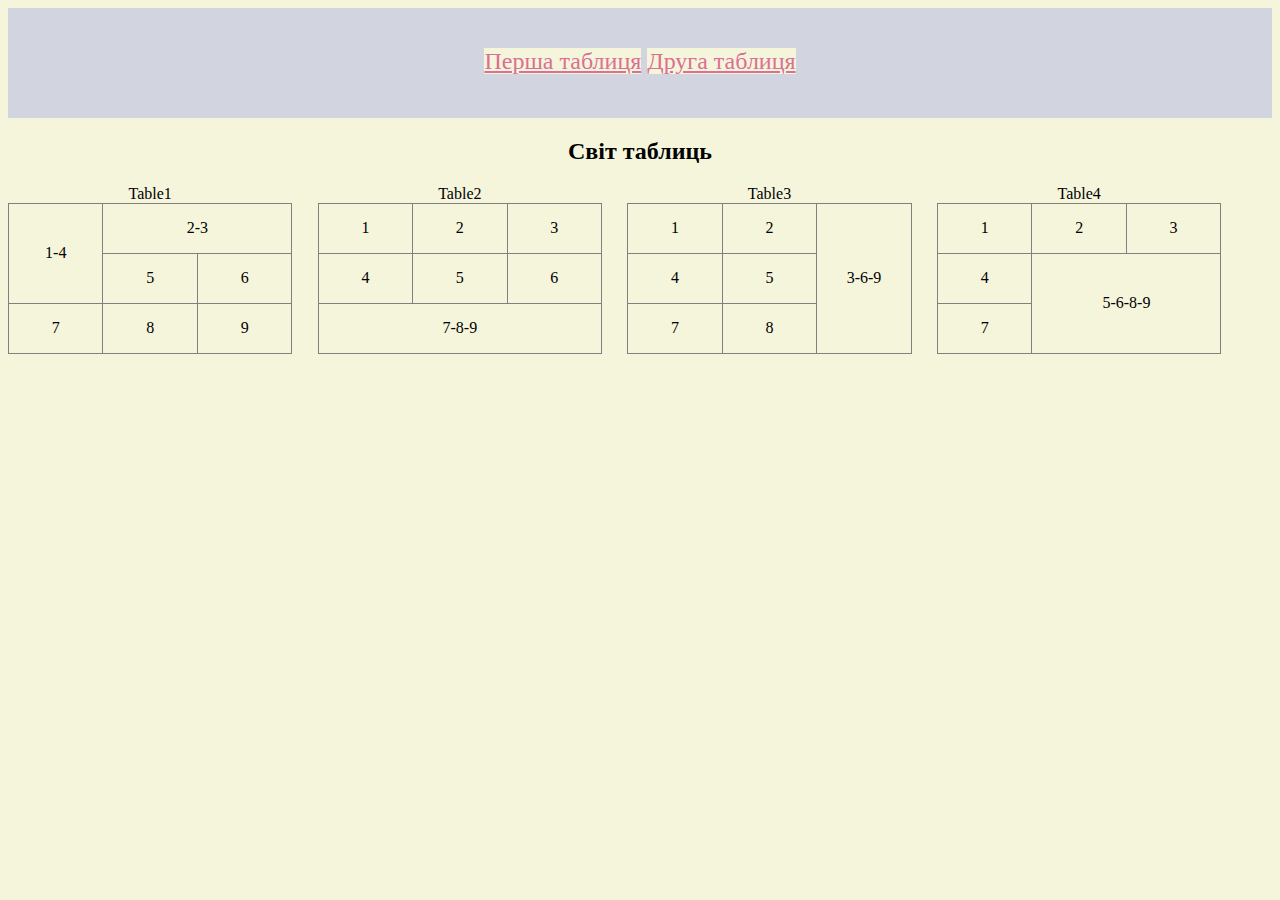
<file: index.html>
<!DOCTYPE html>
<html lang="zxx">

<head>
  <meta charset="UTF-8">
  <meta name="viewport" content="width=device-width, initial-scale=1.0">
  <link href="css/style.css" rel="stylesheet">
  <title>Document</title>
</head>

<body>
  <header>
    <a href="table1.html">Перша таблиця</a>
    <a href="table2.html">Друга таблиця</a>
  </header>
  <div>
    <h2>Світ таблиць</h2>
    <table class="w25p">
      <caption>Table1</caption>
      <tr>
        <td rowspan="2">1-4</td>
        <td colspan="2">2-3</td>
      </tr>
      <tr>
        <td>5</td>
        <td>6</td>
      </tr>
      <tr>
        <td>7</td>
        <td>8</td>
        <td>9</td>
      </tr>
    </table>
    <table class="w25p">
      <caption>Table2</caption>
      <tr>
        <td>1</td>
        <td>2</td>
        <td>3</td>
      </tr>
      <tr>
        <td>4</td>
        <td>5</td>
        <td>6</td>
      </tr>
      <tr>
        <td colspan="3">7-8-9</td>
      </tr>
    </table>
    <table class="w25p">
      <caption>Table3</caption>
      <tr>
        <td>1</td>
        <td>2</td>
        <td rowspan="3">3-6-9</td>
      </tr>
      <tr>
        <td>4</td>
        <td>5</td>
      </tr>
      <tr>
        <td>7</td>
        <td>8</td>
      </tr>
    </table>
    <table class="w25p">
      <caption>Table4</caption>
      <tr>
        <td>1</td>
        <td>2</td>
        <td>3</td>
      </tr>
      <tr>
        <td>4</td>
        <td colspan="2" rowspan="2">5-6-8-9</td>
      </tr>
      <tr>
        <td>7</td>
      </tr>
    </table>
  </div>
</body>

</html>
</file>
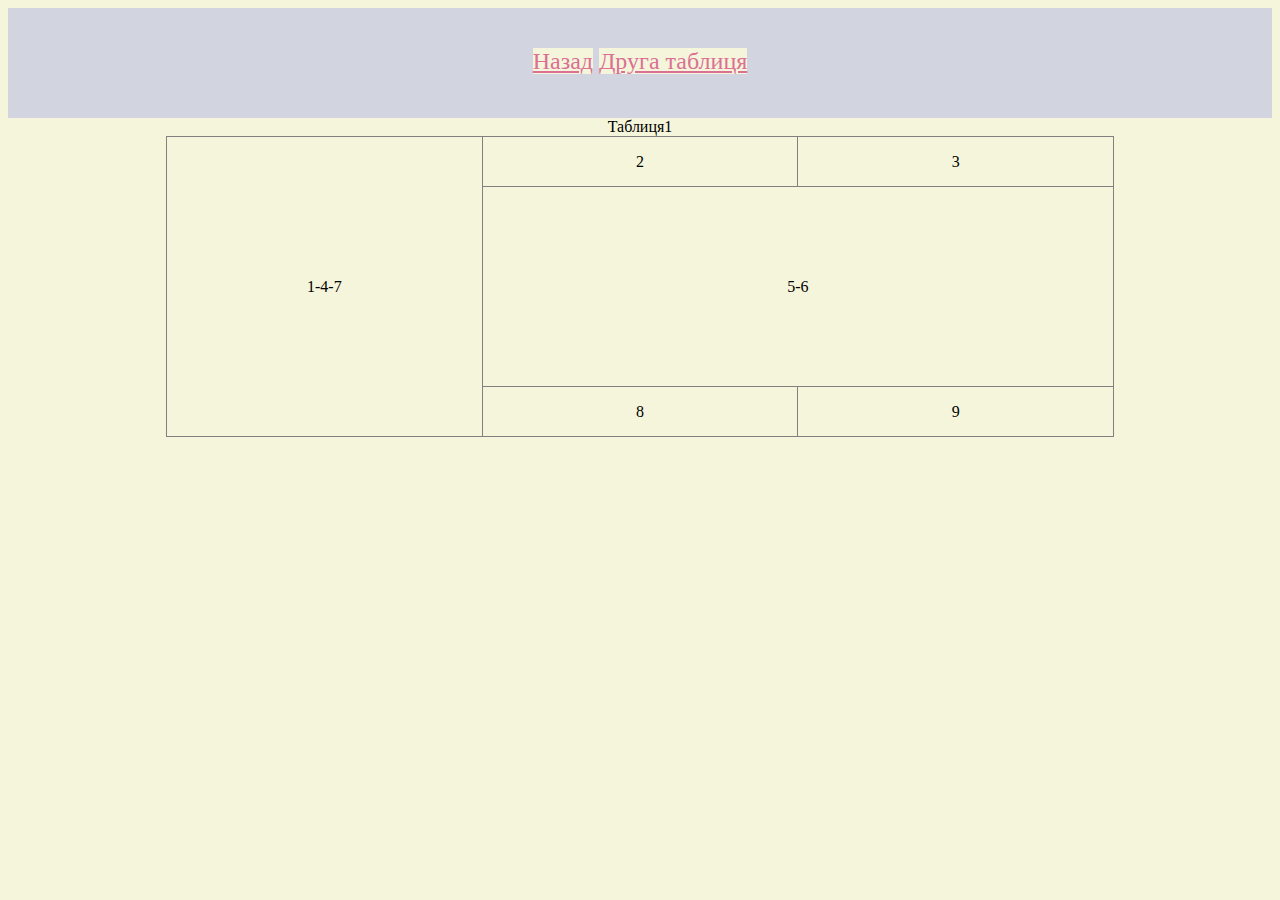
<file: table1.html>
<!DOCTYPE html>
<html lang="en">

<head>
  <meta charset="UTF-8">
  <meta name="viewport" content="width=device-width, initial-scale=1.0">
  <link href="css/style.css" rel="stylesheet">
  <title>Document</title>
</head>

<body>
  <header>
    <a href="index.html">Назад</a>
    <a href="table2.html">Друга таблиця</a>
  </header>
  <table>
    <caption>Таблиця1</caption>
    <tr>
      <td rowspan="3">1-4-7</td>
      <td>2</td>
      <td>3</td>
    </tr>
    <tr>
      <td colspan="2" class="h200">5-6</td>
    </tr>
    <tr>
      <td>8</td>
      <td>9</td>
    </tr>
  </table>
</body>

</html>
</file>
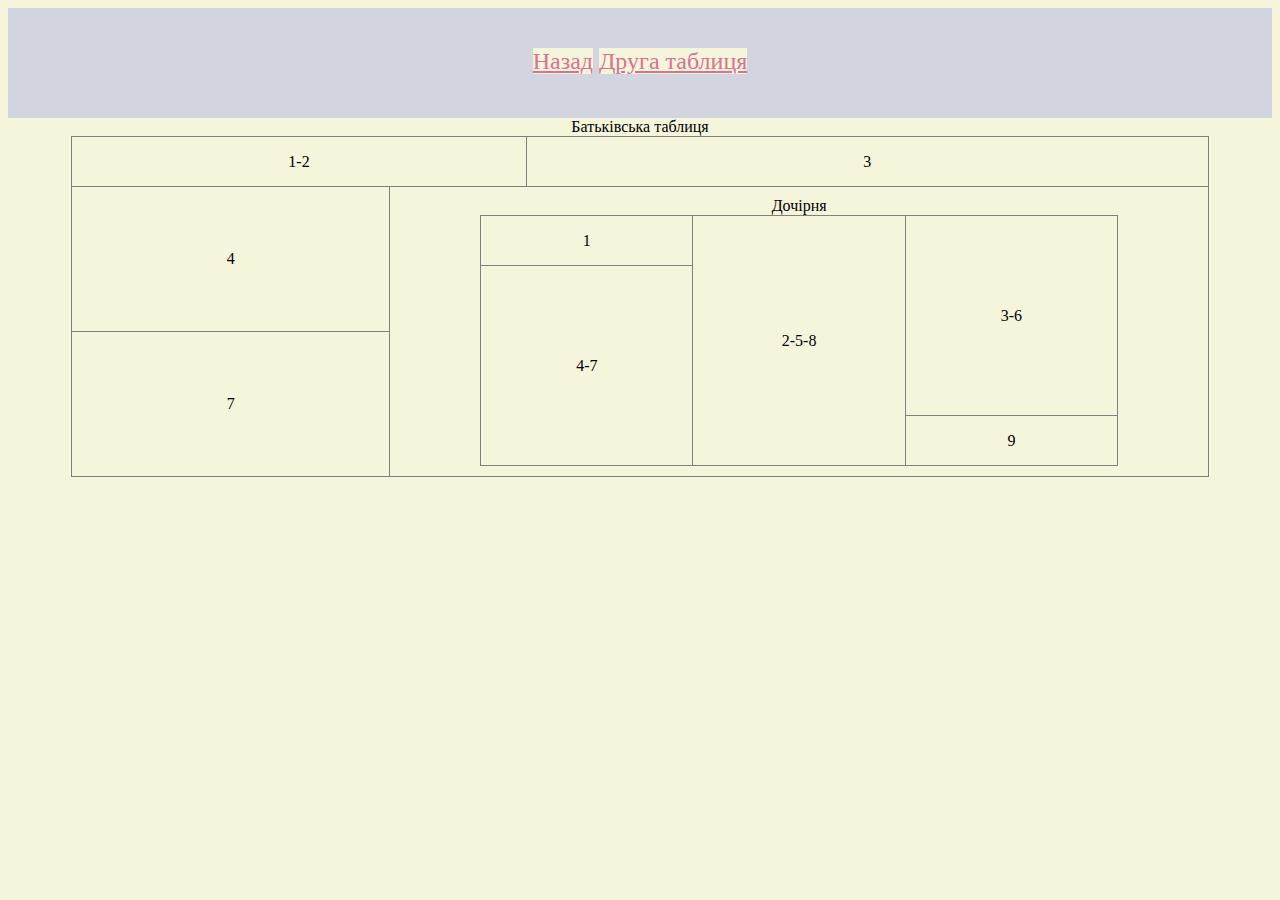
<file: table2.html>
<!DOCTYPE html>
<html lang="en">

<head>
  <meta charset="UTF-8">
  <meta name="viewport" content="width=device-width, initial-scale=1.0">
  <link href="css/style.css" rel="stylesheet">
  <title>Document</title>
</head>

<body>
  <header>
    <a href="index.html">Назад</a>
    <a href="table2.html">Друга таблиця</a>
  </header>
  <table class="wdh90">
    <caption>Батьківська таблиця</caption>
    <tr>
      <td colspan="2" class="w40">1-2</td>
      <td class="w60">3</td>
    </tr>
    <tr>
      <td class="w28">4</td>
      <td colspan="2" rowspan="2">
        <table class="wdh80">
          <caption>Дочірня</caption>
          <tr>
            <td>1</td>
            <td rowspan="3">2-5-8</td>
            <td rowspan="2" class="h200">3-6</td>
          </tr>
          <tr>
            <td rowspan="2" class="h200">4-7</td>
          </tr>
          <tr>
            <td>9</td>
          </tr>
        </table>
      </td>
    </tr>
    <tr>
      <td class="w28">7</td>
    </tr>
  </table>
</body>

</html>
</file>
<file: css/style.css>
* {
  box-sizing: border-box;
  background-color: beige;
}

header {
  background: #d2d4e0;
  width: 100%;
  height: 110px;
  text-align: center;
  font-size: 24px;
  padding-top: 40px;
}

a {
  font-family: fantasy;
  color: palevioletred;
}

h2 {
  display: flex;
  justify-content: center;
}
table {
  width: 75%;
  text-align: center;
  margin: 0px auto;
  border-collapse: collapse;
}

td {
  border: 1px solid gray;
  padding: 10px;
  width: 33.333%;
  height: 50px;
}

div table {
  float: left;
  width: 22.5%;
  margin-right: 2%;
}

.h200 {
  height: 200px;
}

.wdh90 {
  width: 90%;
}

.wdh80 {
  width: 80%;
}

.w28 {
  width: 28%;
}

.w40 {
  width: 40%;
}

.w60 {
  width: 60%;
}
</file>
